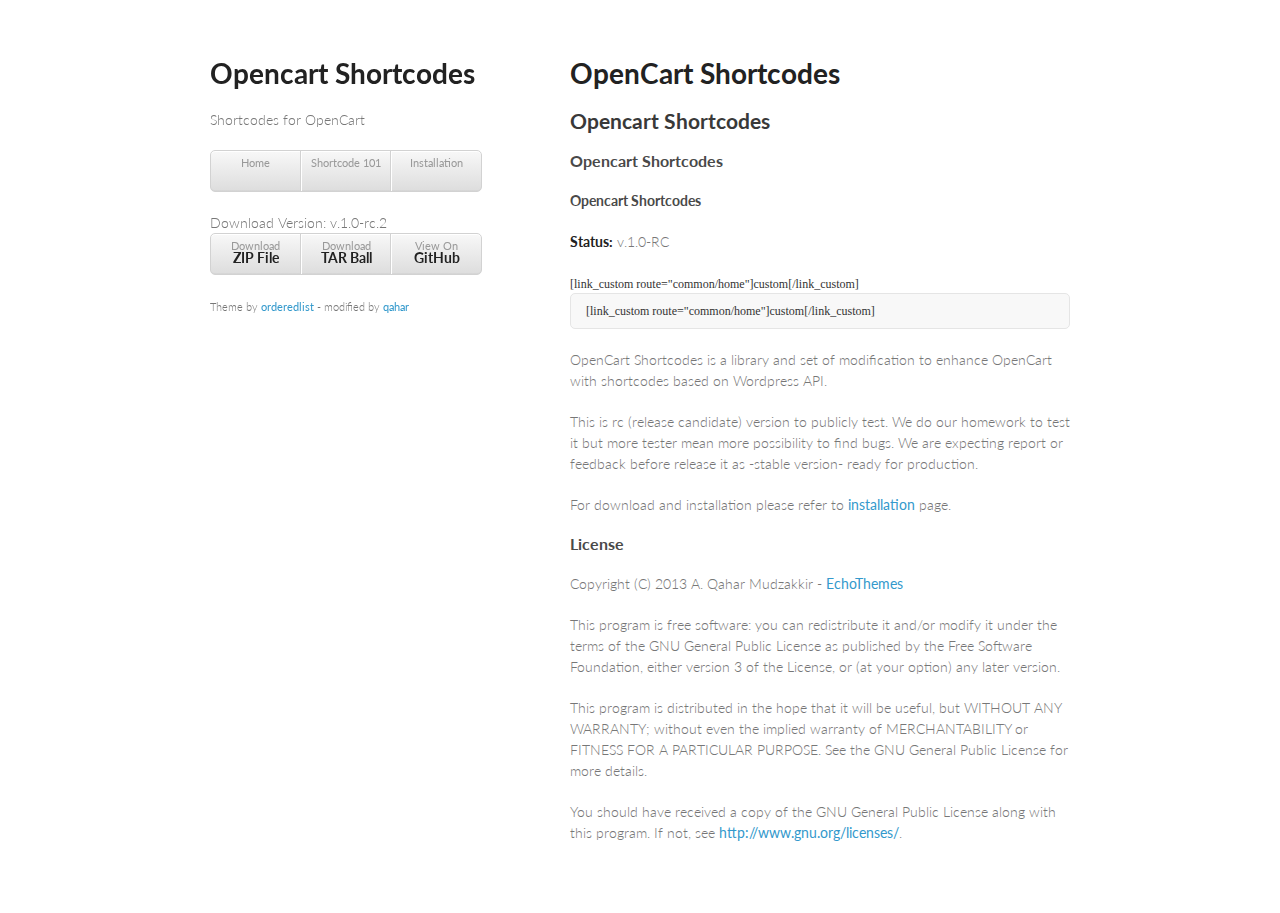
<file: index.html>
<!doctype html>
<html>
   <head>
      <meta charset="utf-8">
      <meta http-equiv="X-UA-Compatible" content="chrome=1">
      <title>Opencart Shortcodes by qahar</title>

      <link rel="stylesheet" href="stylesheets/styles.css">
      <link rel="stylesheet" href="stylesheets/pygment_trac.css">
      <meta name="viewport" content="width=device-width, initial-scale=1, user-scalable=no">
      <!--[if lt IE 9]>
      <script src="//html5shiv.googlecode.com/svn/trunk/html5.js"></script>
      <![endif]-->
   </head>
   <body>
      <div class="wrapper">
         <header>
            <h1>Opencart Shortcodes</h1>
            <p>Shortcodes for OpenCart</p>

            <ul class="menu">
               <li><a href="">Home</a></li>
               <li><a href="">Shortcode 101</a></li>
               <li><a href="">Installation</a></li>
            </ul>

            <div class="version">Download Version: v.1.0-rc.2</div>
            <ul class="button">
               <li><a href="https://github.com/qahar/opencart-shortcodes/zipball/master">Download <strong>ZIP File</strong></a></li>
               <li><a href="https://github.com/qahar/opencart-shortcodes/tarball/master">Download <strong>TAR Ball</strong></a></li>
               <li><a href="https://github.com/qahar/opencart-shortcodes">View On <strong>GitHub</strong></a></li>
            </ul>
            
            <div class="footer"><small>Theme by <a href="https://github.com/orderedlist">orderedlist</a> - modified by <a href="https://github.com/qahar">qahar</a></small></div>
         </header>
         <section>
            <h1>OpenCart Shortcodes</h1>
            <h2>Opencart Shortcodes</h2>
            <h3>Opencart Shortcodes</h3>
            <h4>Opencart Shortcodes</h4>

            <p><strong>Status:</strong> v.1.0-RC</p>
            
            <code>[link_custom route="common/home"]custom[/link_custom]</code>
            <pre>[link_custom route="common/home"]custom[/link_custom]</pre>

            <p>OpenCart Shortcodes is a library and set of modification to enhance OpenCart with shortcodes based on Wordpress API.</p>

            <p>This is rc (release candidate) version to publicly test. We do our homework to test it but more tester mean more possibility to find bugs. We are expecting report or feedback before release it as -stable version- ready for production.</p>

            <p>For download and installation please refer to <a href="https://github.com/qahar/opencart-shortcodes/wiki/Install">installation</a> page.</p>

            <h3>
            <a name="license" class="anchor" href="#license"><span class="octicon octicon-link"></span></a>License</h3>

            <p>Copyright (C) 2013   A. Qahar Mudzakkir - <a href="http://www.echothemes.com/extensions/blog-manager.html">EchoThemes</a></p>

            <p>This program is free software: you can redistribute it and/or modify
            it under the terms of the GNU General Public License as published by
            the Free Software Foundation, either version 3 of the License, or
            (at your option) any later version.</p>

            <p>This program is distributed in the hope that it will be useful,
            but WITHOUT ANY WARRANTY; without even the implied warranty of
            MERCHANTABILITY or FITNESS FOR A PARTICULAR PURPOSE.   See the
            GNU General Public License for more details.</p>

            <p>You should have received a copy of the GNU General Public License
            along with this program.   If not, see <a href="http://www.gnu.org/licenses/">http://www.gnu.org/licenses/</a>.</p>
         </section>
      </div>
      <script src="javascripts/scale.fix.js"></script>
         <script type="text/javascript">
            var gaJsHost = (("https:" == document.location.protocol) ? "https://ssl." : "http://www.");
            document.write(unescape("%3Cscript src='" + gaJsHost + "google-analytics.com/ga.js' type='text/javascript'%3E%3C/script%3E"));
         </script>
         <script type="text/javascript">
            try {
               var pageTracker = _gat._getTracker("UA-44563939-1");
            pageTracker._trackPageview();
            } catch(err) {}
         </script>
   </body>
</html>
</file>
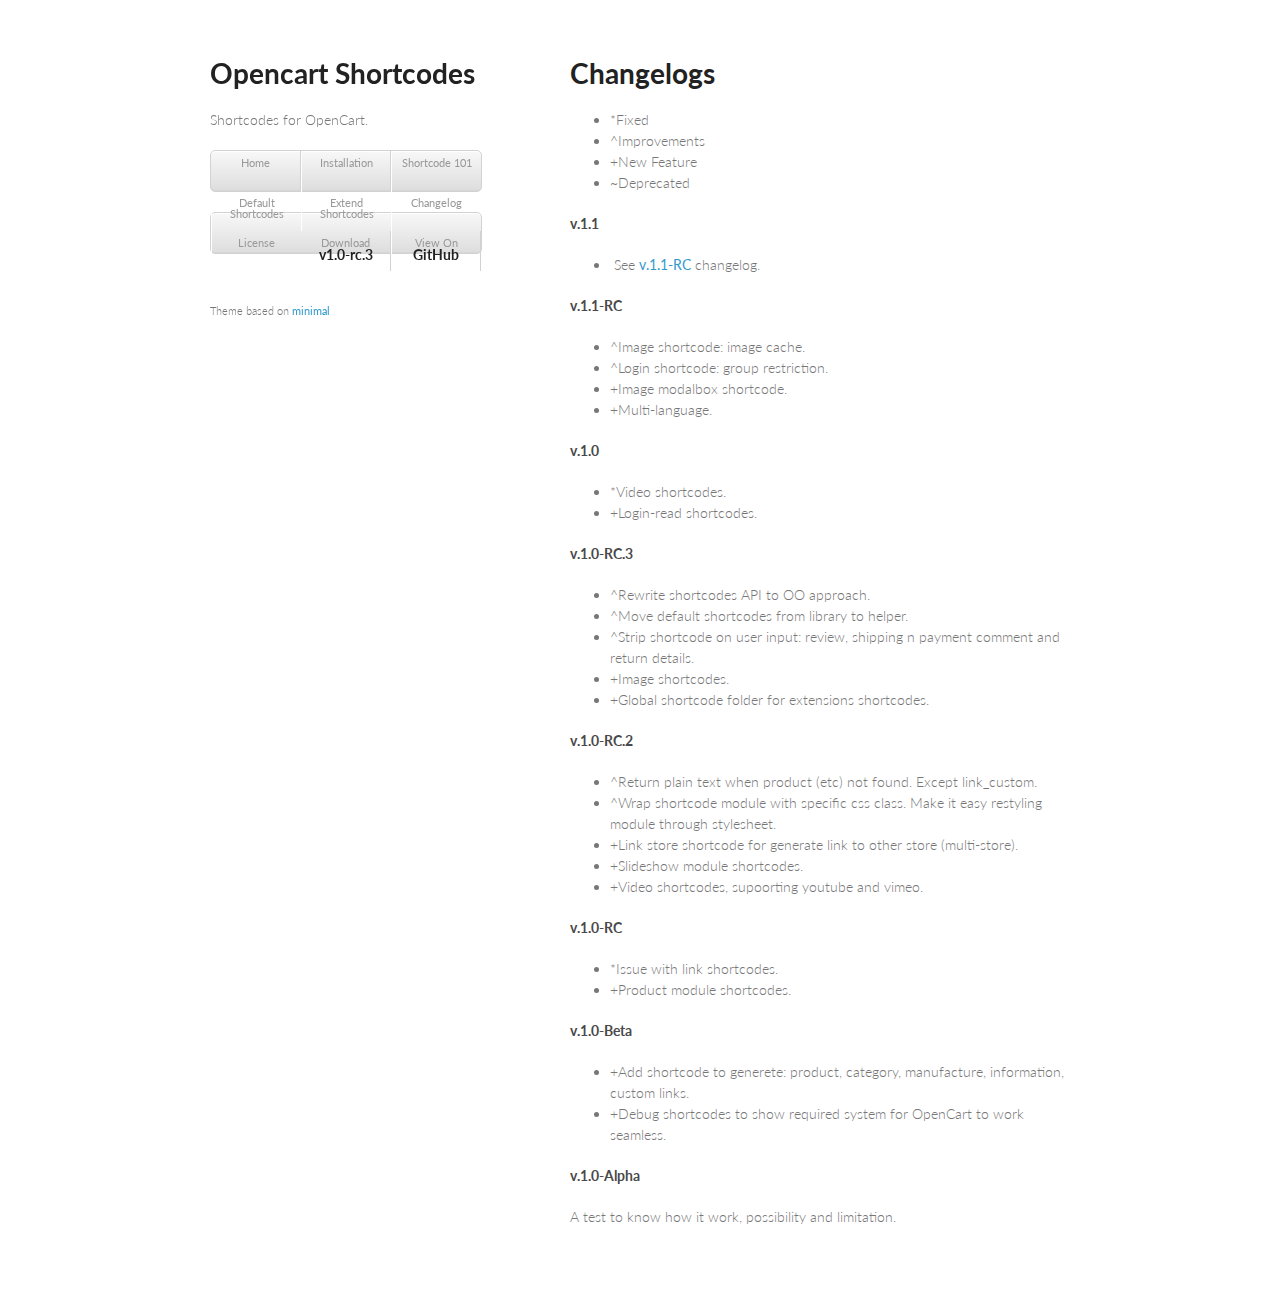
<file: changelog.html>
<!doctype html>
<html>
   <head>
      <meta charset="utf-8">
      <meta http-equiv="X-UA-Compatible" content="chrome=1">
      <title>Changelogs - Opencart Shortcodes</title>
      <link rel="icon" type="image/x-icon" href="favicon.ico">

      <link rel="stylesheet" href="stylesheets/styles.css">
      <link rel="stylesheet" href="stylesheets/pygment_trac.css">
      <meta name="viewport" content="width=device-width, initial-scale=1, user-scalable=no">
      <!--[if lt IE 9]>
      <script src="//html5shiv.googlecode.com/svn/trunk/html5.js"></script>
      <![endif]-->
   </head>
   <body>
      <div class="wrapper">
         <header>
            <h1>Opencart Shortcodes</h1>
            <p>Shortcodes for OpenCart.</p>

            <ul class="menu">
               <li><a href="index.html">Home</a></li>
               <li><a href="install.html">Installation</a></li>
               <li><a href="shortcode-101.html">Shortcode 101</a></li>
               <li><a href="shortcode-default.html">Default Shortcodes</a></li>
               <li><a href="shortcode-extend.html">Extend Shortcodes</a></li>
               <li><a href="changelog.html">Changelog</a></li>
               <li><a href="license.html">License</a></li>
            </ul>
            
            <div class="download-project" data-html="inc_download"></div>
         
            <div class="footer"><small>Theme based on <a href="https://github.com/orderedlist/minimal">minimal</a></small></div>
         </header>
         
         <section>
            <h1>Changelogs</h1>

            <ul class="chlog chlog-legend">
               <li><span>*</span>Fixed</li>
               <li><span>^</span>Improvements</li>
               <li><span>+</span>New Feature</li>
               <li><span>~</span>Deprecated</li>
            </ul>
            
            <h4><a name="v.1.1" class="anchor" href="#v.1.1"><span class="octicon octicon-link"></span></a>v.1.1</h4>
            <ul class="chlog chlog-legend">
               <li><span>&nbsp;</span>See <a href="#v.1.1-RC">v.1.1-RC</a> changelog.</li>
            </ul>
            
            <h4><a name="v.1.1-RC" class="anchor" href="#v.1.1-RC"><span class="octicon octicon-link"></span></a>v.1.1-RC</h4>
            <ul class="chlog chlog-legend">
               <li><span>^</span>Image shortcode: image cache.</li>
               <li><span>^</span>Login shortcode: group restriction.</li>
               <li><span>+</span>Image modalbox shortcode.</li>
               <li><span>+</span>Multi-language.</li>
            </ul>
            
            <h4><a name="v.1.0" class="anchor" href="#v.1.0"><span class="octicon octicon-link"></span></a>v.1.0</h4>
            <ul class="chlog chlog-legend">
               <li><span>*</span>Video shortcodes.</li>
               <li><span>+</span>Login-read shortcodes.</li>
            </ul>
            
            <h4><a name="v.1.0-RC.3" class="anchor" href="#v.1.0-RC.3"><span class="octicon octicon-link"></span></a>v.1.0-RC.3</h4>
            <ul class="chlog chlog-legend">
               <li><span>^</span>Rewrite shortcodes API to OO approach.</li>
               <li><span>^</span>Move default shortcodes from library to helper.</li>
               <li><span>^</span>Strip shortcode on user input: review, shipping n payment comment and return details.</li>
               <li><span>+</span>Image shortcodes.</li>
               <li><span>+</span>Global shortcode folder for extensions shortcodes.</li>
            </ul>
            
            <h4><a name="v.1.0-RC.2" class="anchor" href="#v.1.0-RC.2"><span class="octicon octicon-link"></span></a>v.1.0-RC.2</h4>
            <ul class="chlog chlog-legend">
               <li><span>^</span>Return plain text when product (etc) not found. Except link_custom.</li>
               <li><span>^</span>Wrap shortcode module with specific css class. Make it easy restyling module through stylesheet.</li>
               <li><span>+</span>Link store shortcode for generate link to other store (multi-store).</li>
               <li><span>+</span>Slideshow module shortcodes.</li>
               <li><span>+</span>Video shortcodes, supoorting youtube and vimeo.</li>
            </ul>
            
            <h4><a name="v.1.0-RC" class="anchor" href="#v.1.0-RC"><span class="octicon octicon-link"></span></a>v.1.0-RC</h4>
            <ul class="chlog chlog-legend">
               <li><span>*</span>Issue with link shortcodes.</li>
               <li><span>+</span>Product module shortcodes.</li>
            </ul>
            
            <h4><a name="v.1.0-Beta" class="anchor" href="#v.1.0-Beta"><span class="octicon octicon-link"></span></a>v.1.0-Beta</h4>
            <ul class="chlog chlog-legend">
               <li><span>+</span>Add shortcode to generete: product, category, manufacture, information, custom links.</li>
               <li><span>+</span>Debug shortcodes to show required system for OpenCart to work seamless.</li>
            </ul>

            <h4><a name="v.1.0-Alpha" class="anchor" href="#v.1.0-Alpha"><span class="octicon octicon-link"></span></a>v.1.0-Alpha</h4>
            <p>A test to know how it work, possibility and limitation.</p>
            
         </section>
      </div>
      
      <script src="//ajax.googleapis.com/ajax/libs/jquery/1.9.1/jquery.min.js"></script>
      <script>window.jQuery || document.write('<script src="javascripts/jquery-2.0.3.min.js"><\/script>')</script>
      <script src="javascripts/microTplEngine.js"></script>
      <script src="javascripts/scale.fix.js"></script>
      <script type="text/javascript">
         var gaJsHost = (("https:" == document.location.protocol) ? "https://ssl." : "http://www.");
         document.write(unescape("%3Cscript src='" + gaJsHost + "google-analytics.com/ga.js' type='text/javascript'%3E%3C/script%3E"));
      </script>
      <script type="text/javascript">
         try {
            var pageTracker = _gat._getTracker("UA-44563939-1");
         pageTracker._trackPageview();
         } catch(err) {}
      </script>
   </body>
</html>
</file>
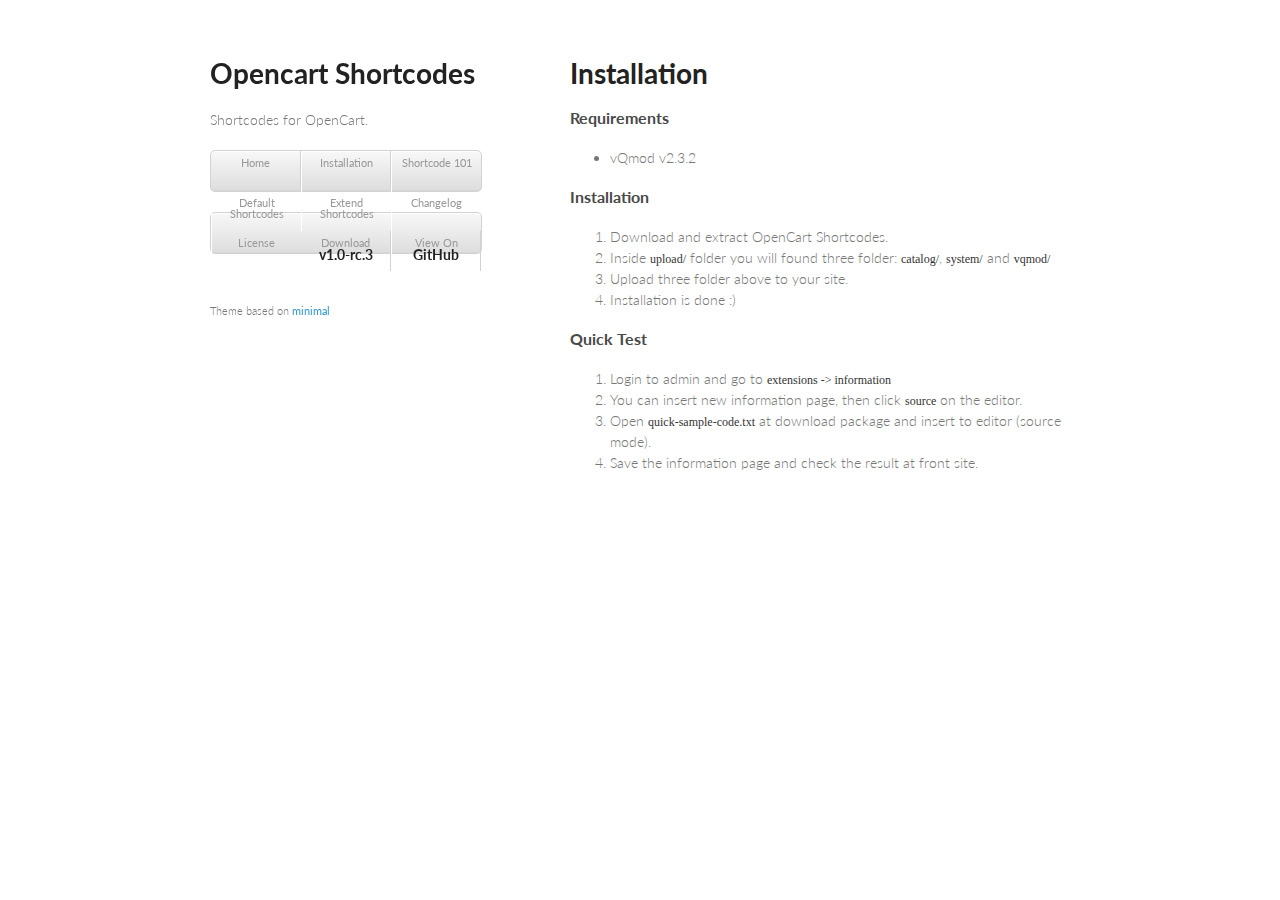
<file: install.html>
<!doctype html>
<html>
   <head>
      <meta charset="utf-8">
      <meta http-equiv="X-UA-Compatible" content="chrome=1">
      <title>Installation - Opencart Shortcodes</title>

      <link rel="stylesheet" href="stylesheets/styles.css">
      <link rel="stylesheet" href="stylesheets/pygment_trac.css">
      <meta name="viewport" content="width=device-width, initial-scale=1, user-scalable=no">
      <!--[if lt IE 9]>
      <script src="//html5shiv.googlecode.com/svn/trunk/html5.js"></script>
      <![endif]-->
   </head>
   <body>
      <div class="wrapper">
         <header>
            <h1>Opencart Shortcodes</h1>
            <p>Shortcodes for OpenCart.</p>

            <ul class="menu">
               <li><a href="index.html">Home</a></li>
               <li><a href="install.html">Installation</a></li>
               <li><a href="shortcode-101.html">Shortcode 101</a></li>
               <li><a href="shortcode-default.html">Default Shortcodes</a></li>
               <li><a href="shortcode-extend.html">Extend Shortcodes</a></li>
               <li><a href="changelog.html">Changelog</a></li>
               <li><a href="license.html">License</a></li>
            </ul>
            
            <div class="download-project" data-html="inc_download"></div>
         
            <div class="footer"><small>Theme based on <a href="https://github.com/orderedlist/minimal">minimal</a></small></div>
         </header>
         
         <section>
            <h1>Installation</h1>

            <h3><a name="requirements" class="anchor" href="#requirements"><span class="octicon octicon-link"></span></a>Requirements</h3>
            <ul>
               <li>vQmod v2.3.2</li>
            </ul>
            
            <h3><a name="installation" class="anchor" href="#installation"><span class="octicon octicon-link"></span></a>Installation</h3>
            <ol>
               <li>Download and extract OpenCart Shortcodes.</li>
               <li>Inside <code>upload/</code> folder you will found three folder: <code>catalog/</code>, <code>system/</code> and <code>vqmod/</code>
               </li>
               <li>Upload three folder above to your site.</li>
               <li>Installation is done :)</li>
            </ol>
            
            <h3><a name="quick-test" class="anchor" href="#quick-test"><span class="octicon octicon-link"></span></a>Quick Test</h3>
            <ol>
               <li>Login to admin and go to <code>extensions -> information</code></li>
               <li>You can insert new information page, then click <code>source</code> on the editor.</li>
               <li>Open <code>quick-sample-code.txt</code> at download package and insert to editor (source mode).</li>
               <li>Save the information page and check the result at front site.</li>
            </ol>
            
         </section>
      </div>
      
      <script src="//ajax.googleapis.com/ajax/libs/jquery/1.9.1/jquery.min.js"></script>
      <script>window.jQuery || document.write('<script src="javascripts/jquery-2.0.3.min.js"><\/script>')</script>
      <script src="javascripts/microTplEngine.js"></script>
      <script src="javascripts/scale.fix.js"></script>
      <script type="text/javascript">
         var gaJsHost = (("https:" == document.location.protocol) ? "https://ssl." : "http://www.");
         document.write(unescape("%3Cscript src='" + gaJsHost + "google-analytics.com/ga.js' type='text/javascript'%3E%3C/script%3E"));
      </script>
      <script type="text/javascript">
         try {
            var pageTracker = _gat._getTracker("UA-44563939-1");
         pageTracker._trackPageview();
         } catch(err) {}
      </script>
   </body>
</html>
</file>
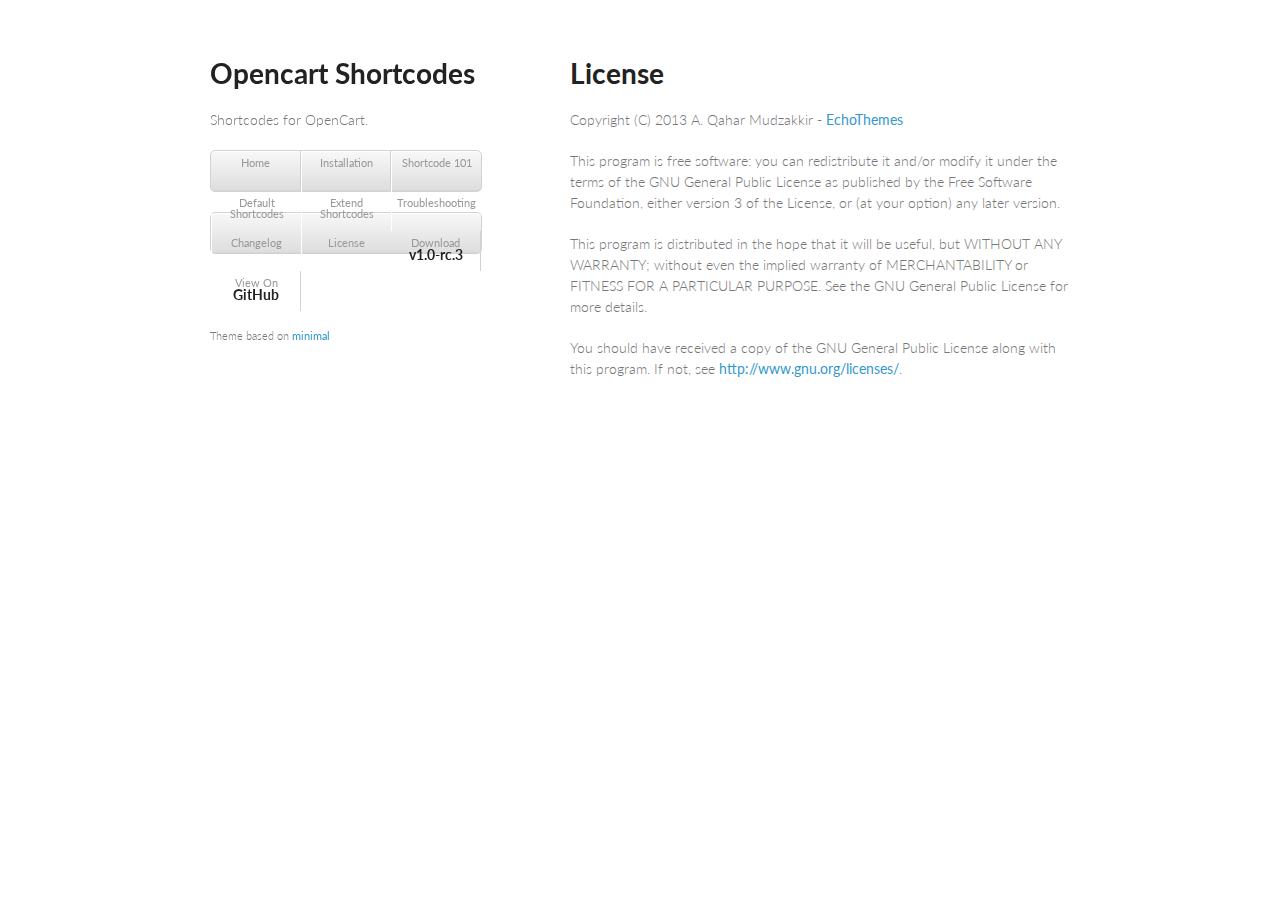
<file: license.html>
<!doctype html>
<html>
   <head>
      <meta charset="utf-8">
      <meta http-equiv="X-UA-Compatible" content="chrome=1">
      <title>License - Opencart Shortcodes</title>

      <link rel="stylesheet" href="stylesheets/styles.css">
      <link rel="stylesheet" href="stylesheets/pygment_trac.css">
      <meta name="viewport" content="width=device-width, initial-scale=1, user-scalable=no">
      <!--[if lt IE 9]>
      <script src="//html5shiv.googlecode.com/svn/trunk/html5.js"></script>
      <![endif]-->
   </head>
   <body>
      <div class="wrapper">
         <header>
            <h1>Opencart Shortcodes</h1>
            <p>Shortcodes for OpenCart.</p>

            <ul class="menu">
               <li><a href="index.html">Home</a></li>
               <li><a href="install.html">Installation</a></li>
               <li><a href="shortcode-101.html">Shortcode 101</a></li>
               <li><a href="shortcode-default.html">Default Shortcodes</a></li>
               <li><a href="shortcode-extend.html">Extend Shortcodes</a></li>
               <li><a href="troubleshoot.html">Troubleshooting</a></li>
               <li><a href="changelog.html">Changelog</a></li>
               <li><a href="license.html">License</a></li>
            </ul>
            
            <div class="download-project" data-html="inc_download"></div>
         
            <div class="footer"><small>Theme based on <a href="https://github.com/orderedlist/minimal">minimal</a></small></div>
         </header>
         
         <section>
            <h1>License</h1>

            <p><p>Copyright (C) 2013   A. Qahar Mudzakkir - <a href="http://www.echothemes.com/extensions/blog-manager.html">EchoThemes</a></p>
            <p>This program is free software: you can redistribute it and/or modify
            it under the terms of the GNU General Public License as published by
            the Free Software Foundation, either version 3 of the License, or
            (at your option) any later version.</p>

            <p>This program is distributed in the hope that it will be useful,
            but WITHOUT ANY WARRANTY; without even the implied warranty of
            MERCHANTABILITY or FITNESS FOR A PARTICULAR PURPOSE.   See the
            GNU General Public License for more details.</p>

            <p>You should have received a copy of the GNU General Public License
            along with this program.   If not, see <a href="http://www.gnu.org/licenses/">http://www.gnu.org/licenses/</a>.</p>
         </section>
      </div>
      
      <script src="//ajax.googleapis.com/ajax/libs/jquery/1.9.1/jquery.min.js"></script>
      <script>window.jQuery || document.write('<script src="javascripts/jquery-2.0.3.min.js"><\/script>')</script>
      <script src="javascripts/microTplEngine.js"></script>
      <script src="javascripts/scale.fix.js"></script>
      <script type="text/javascript">
         var gaJsHost = (("https:" == document.location.protocol) ? "https://ssl." : "http://www.");
         document.write(unescape("%3Cscript src='" + gaJsHost + "google-analytics.com/ga.js' type='text/javascript'%3E%3C/script%3E"));
      </script>
      <script type="text/javascript">
         try {
            var pageTracker = _gat._getTracker("UA-44563939-1");
         pageTracker._trackPageview();
         } catch(err) {}
      </script>
   </body>
</html>
</file>
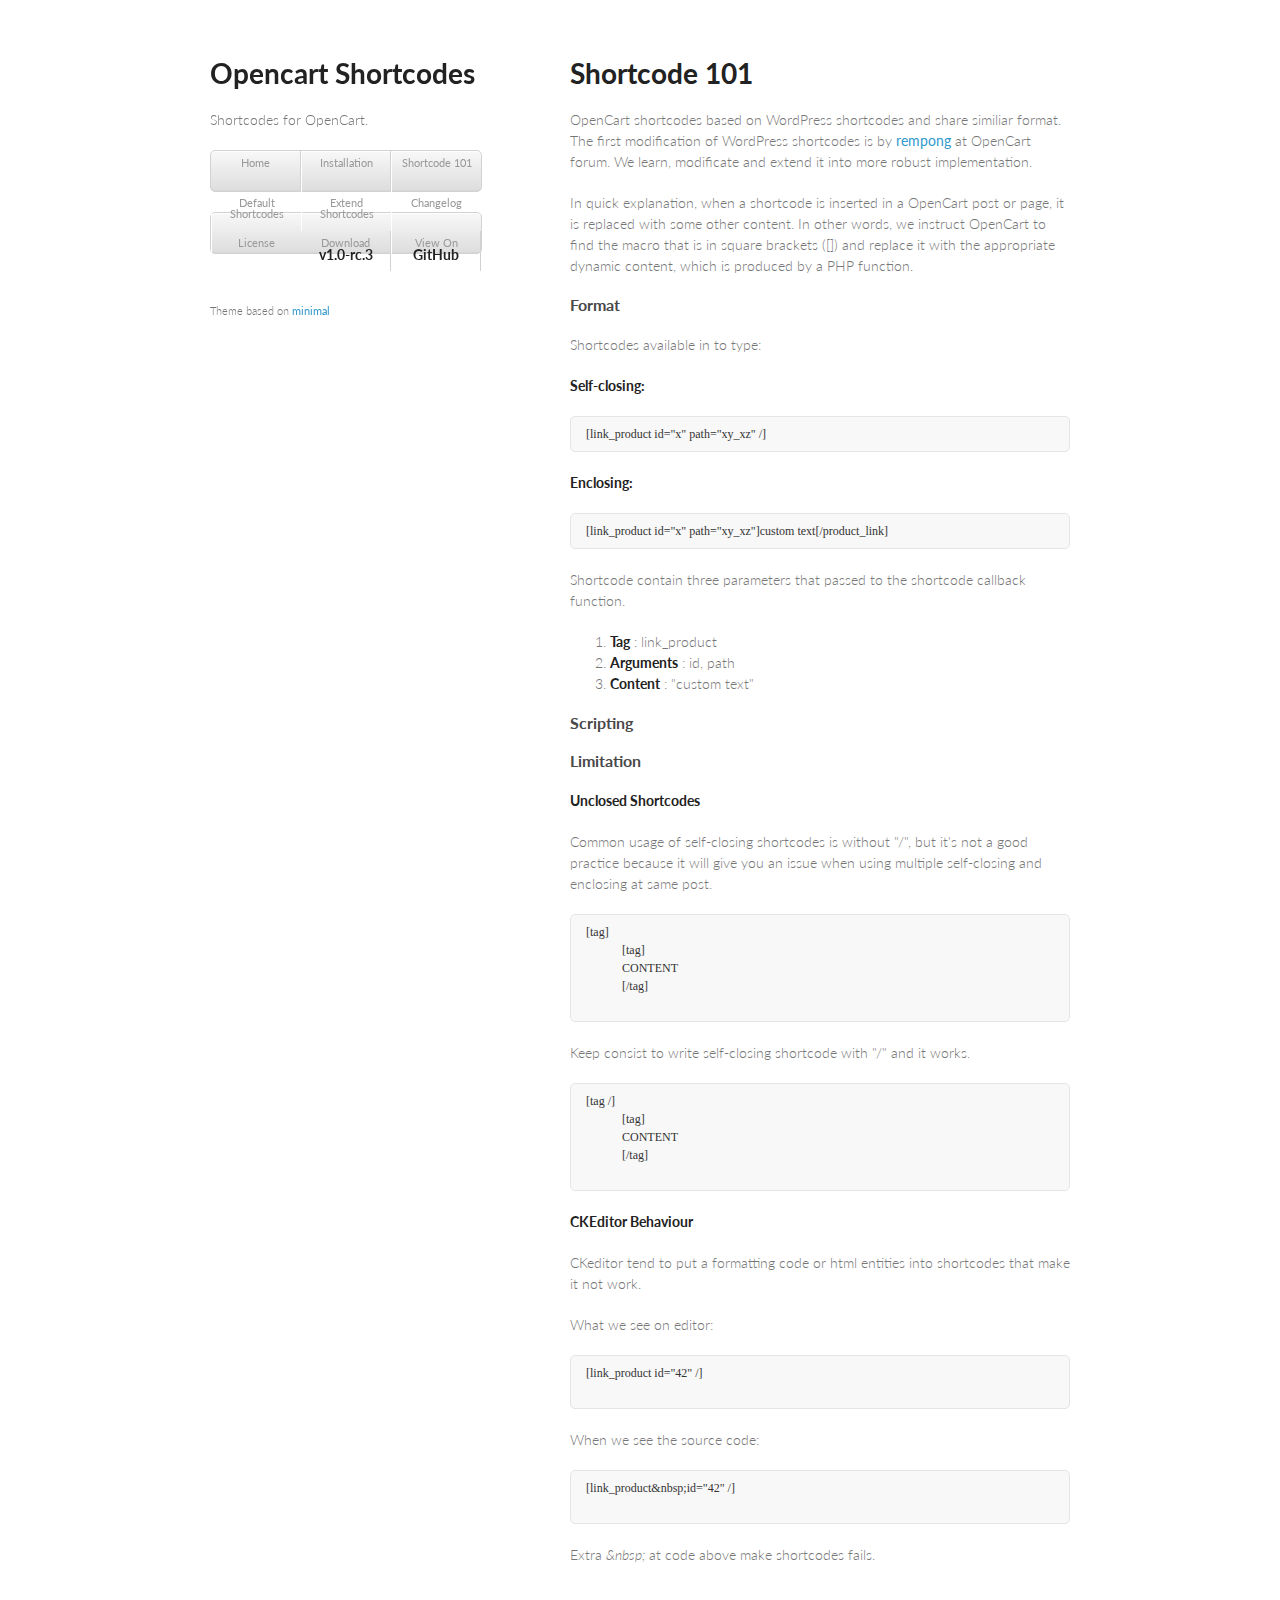
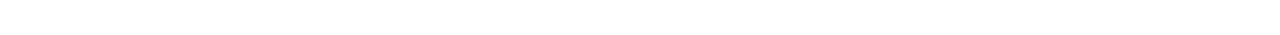
<file: shortcode-101.html>
<!doctype html>
<html>
   <head>
      <meta charset="utf-8">
      <meta http-equiv="X-UA-Compatible" content="chrome=1">
      <title>Shortcode 101 - Opencart Shortcodes</title>

      <link rel="stylesheet" href="stylesheets/styles.css">
      <link rel="stylesheet" href="stylesheets/pygment_trac.css">
      <meta name="viewport" content="width=device-width, initial-scale=1, user-scalable=no">
      <!--[if lt IE 9]>
      <script src="//html5shiv.googlecode.com/svn/trunk/html5.js"></script>
      <![endif]-->
   </head>
   <body>
      <div class="wrapper">
         <header>
            <h1>Opencart Shortcodes</h1>
            <p>Shortcodes for OpenCart.</p>

            <ul class="menu">
               <li><a href="index.html">Home</a></li>
               <li><a href="install.html">Installation</a></li>
               <li><a href="shortcode-101.html">Shortcode 101</a></li>
               <li><a href="shortcode-default.html">Default Shortcodes</a></li>
               <li><a href="shortcode-extend.html">Extend Shortcodes</a></li>
               <li><a href="changelog.html">Changelog</a></li>
               <li><a href="license.html">License</a></li>
            </ul>
            
            <div class="download-project" data-html="inc_download"></div>
         
            <div class="footer"><small>Theme based on <a href="https://github.com/orderedlist/minimal">minimal</a></small></div>
         </header>
         
         <section>
            <h1>Shortcode 101</h1>

            <p>OpenCart shortcodes based on WordPress shortcodes and share similiar format. The first modification of WordPress shortcodes is by <a href="http://forum.opencart.com/viewtopic.php?f=23&amp;t=110892">rempong</a> at OpenCart forum. We learn, modificate and extend it into more robust implementation. </p>

            <p>In quick explanation, when a shortcode is inserted in a OpenCart post or page, it is replaced with some other content. In other words, we instruct OpenCart to find the macro that is in square brackets ([]) and replace it with the appropriate dynamic content, which is produced by a PHP function.</p>

            <h3><a name="format" class="anchor" href="#format"><span class="octicon octicon-link"></span></a>Format</h3>

            <p>Shortcodes available in to type:</p>
            
            <p><strong>Self-closing:</strong></p>

            <pre>[link_product id="x" path="xy_xz" /]</pre>

            <p><strong>Enclosing:</strong></p>

            <pre>[link_product id="x" path="xy_xz"]custom text[/product_link]</pre>

            <p>Shortcode contain three parameters that passed to the shortcode callback function.</p>

            <ol>
               <li><strong>Tag</strong> : link_product</li>
               <li><strong>Arguments</strong> : id, path</li>
               <li><strong>Content</strong> : "custom text" </li>
            </ol>
            
            
            <h3><a name="scripting" class="anchor" href="#scripting"><span class="octicon octicon-link"></span></a>Scripting</h3>
            
            <h3><a name="limitation" class="anchor" href="#limitation"><span class="octicon octicon-link"></span></a>Limitation</h3>

            <p><strong>Unclosed Shortcodes</strong></p>

            <p>Common usage of self-closing shortcodes is without "/", but it's not a good practice because it will give you an issue when using multiple self-closing and enclosing at same post.</p>

            <pre><code>[tag]
            [tag]
            CONTENT
            [/tag]
            </code></pre>

            <p>Keep consist to write self-closing shortcode with "/" and it works.</p>

            <pre><code>[tag /]
            [tag]
            CONTENT
            [/tag]
            </code></pre>

            <p><strong>CKEditor Behaviour</strong></p>

            <p>CKeditor tend to put a formatting code or html entities into shortcodes that make it not work.</p>

            <p>What we see on editor:</p>

            <pre><code>[link_product id="42" /]
            </code></pre>

            <p>When we see the source code:</p>

            <pre><code>[link_product&amp;nbsp;id="42" /]
            </code></pre>

            <p>Extra <em>&amp;nbsp;</em> at code above make shortcodes fails.</p>
         </section>
      </div>
      
      <script src="//ajax.googleapis.com/ajax/libs/jquery/1.9.1/jquery.min.js"></script>
      <script>window.jQuery || document.write('<script src="javascripts/jquery-2.0.3.min.js"><\/script>')</script>
      <script src="javascripts/microTplEngine.js"></script>
      <script src="javascripts/scale.fix.js"></script>
      <script type="text/javascript">
         var gaJsHost = (("https:" == document.location.protocol) ? "https://ssl." : "http://www.");
         document.write(unescape("%3Cscript src='" + gaJsHost + "google-analytics.com/ga.js' type='text/javascript'%3E%3C/script%3E"));
      </script>
      <script type="text/javascript">
         try {
            var pageTracker = _gat._getTracker("UA-44563939-1");
         pageTracker._trackPageview();
         } catch(err) {}
      </script>
   </body>
</html>
</file>
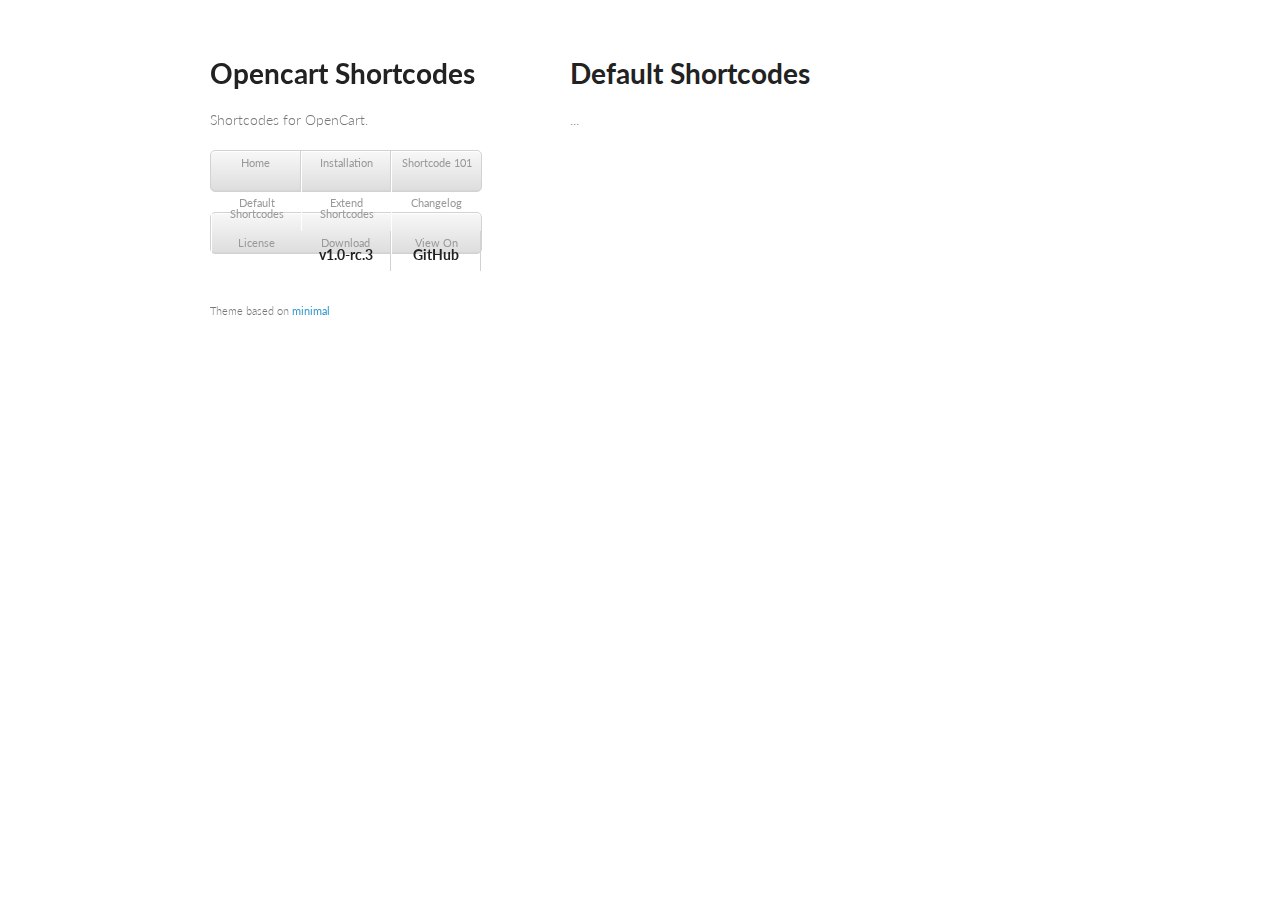
<file: shortcode-default.html>
<!doctype html>
<html>
   <head>
      <meta charset="utf-8">
      <meta http-equiv="X-UA-Compatible" content="chrome=1">
      <title>Default Shortcodes - Opencart Shortcodes</title>

      <link rel="stylesheet" href="stylesheets/styles.css">
      <link rel="stylesheet" href="stylesheets/pygment_trac.css">
      <meta name="viewport" content="width=device-width, initial-scale=1, user-scalable=no">
      <!--[if lt IE 9]>
      <script src="//html5shiv.googlecode.com/svn/trunk/html5.js"></script>
      <![endif]-->
   </head>
   <body>
      <div class="wrapper">
         <header>
            <h1>Opencart Shortcodes</h1>
            <p>Shortcodes for OpenCart.</p>

            <ul class="menu">
               <li><a href="index.html">Home</a></li>
               <li><a href="install.html">Installation</a></li>
               <li><a href="shortcode-101.html">Shortcode 101</a></li>
               <li><a href="shortcode-default.html">Default Shortcodes</a></li>
               <li><a href="shortcode-extend.html">Extend Shortcodes</a></li>
               <li><a href="changelog.html">Changelog</a></li>
               <li><a href="license.html">License</a></li>
            </ul>
            
            <div class="download-project" data-html="inc_download"></div>
         
            <div class="footer"><small>Theme based on <a href="https://github.com/orderedlist/minimal">minimal</a></small></div>
         </header>
         
         <section>
            <h1>Default Shortcodes</h1>

            <p>...</p>
         </section>
      </div>
      
      <script src="//ajax.googleapis.com/ajax/libs/jquery/1.9.1/jquery.min.js"></script>
      <script>window.jQuery || document.write('<script src="javascripts/jquery-2.0.3.min.js"><\/script>')</script>
      <script src="javascripts/microTplEngine.js"></script>
      <script src="javascripts/scale.fix.js"></script>
      <script type="text/javascript">
         var gaJsHost = (("https:" == document.location.protocol) ? "https://ssl." : "http://www.");
         document.write(unescape("%3Cscript src='" + gaJsHost + "google-analytics.com/ga.js' type='text/javascript'%3E%3C/script%3E"));
      </script>
      <script type="text/javascript">
         try {
            var pageTracker = _gat._getTracker("UA-44563939-1");
         pageTracker._trackPageview();
         } catch(err) {}
      </script>
   </body>
</html>
</file>
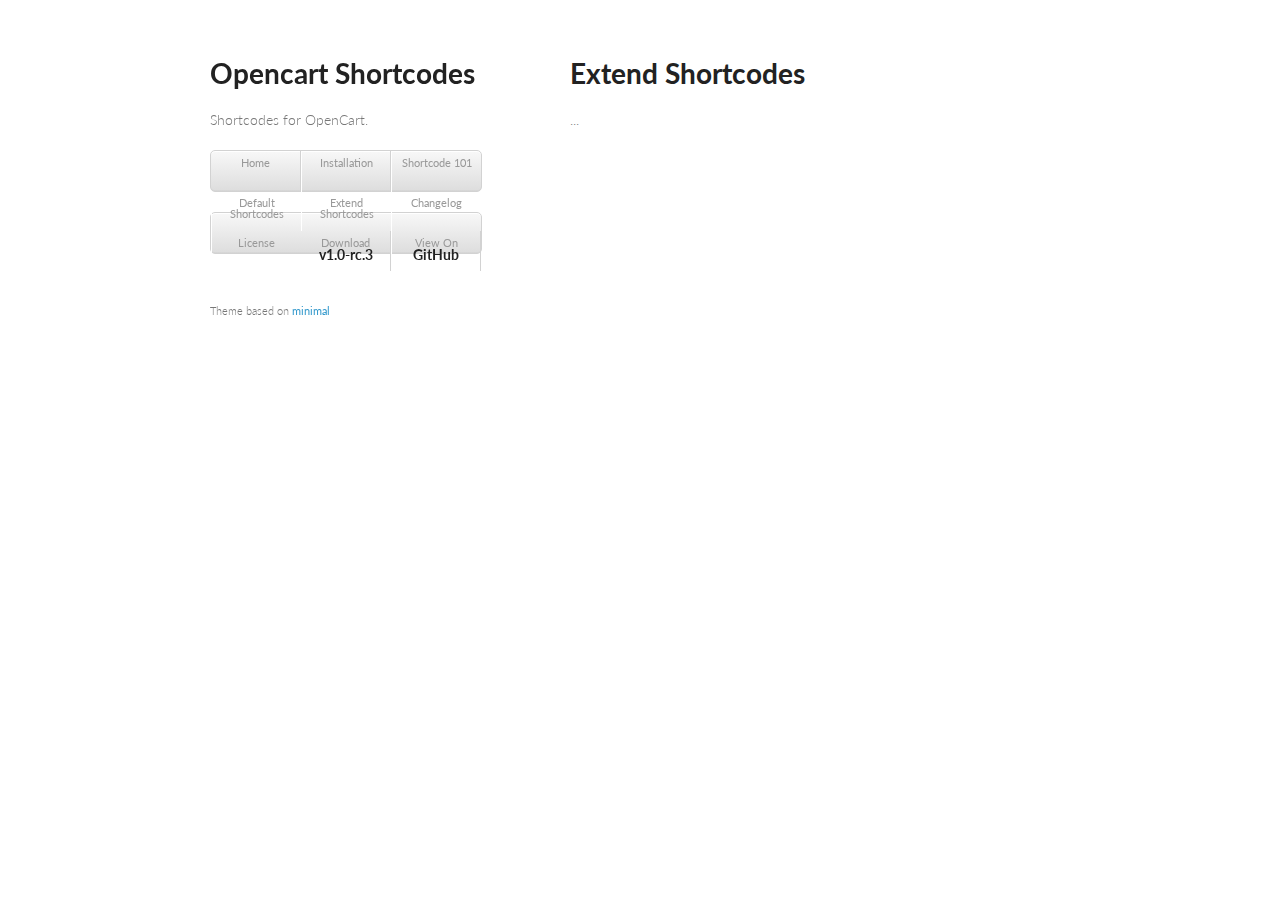
<file: shortcode-extend.html>
<!doctype html>
<html>
   <head>
      <meta charset="utf-8">
      <meta http-equiv="X-UA-Compatible" content="chrome=1">
      <title>Extend Shortcodes - Opencart Shortcodes</title>

      <link rel="stylesheet" href="stylesheets/styles.css">
      <link rel="stylesheet" href="stylesheets/pygment_trac.css">
      <meta name="viewport" content="width=device-width, initial-scale=1, user-scalable=no">
      <!--[if lt IE 9]>
      <script src="//html5shiv.googlecode.com/svn/trunk/html5.js"></script>
      <![endif]-->
   </head>
   <body>
      <div class="wrapper">
         <header>
            <h1>Opencart Shortcodes</h1>
            <p>Shortcodes for OpenCart.</p>

            <ul class="menu">
               <li><a href="index.html">Home</a></li>
               <li><a href="install.html">Installation</a></li>
               <li><a href="shortcode-101.html">Shortcode 101</a></li>
               <li><a href="shortcode-default.html">Default Shortcodes</a></li>
               <li><a href="shortcode-extend.html">Extend Shortcodes</a></li>
               <li><a href="changelog.html">Changelog</a></li>
               <li><a href="license.html">License</a></li>
            </ul>
            
            <div class="download-project" data-html="inc_download"></div>
         
            <div class="footer"><small>Theme based on <a href="https://github.com/orderedlist/minimal">minimal</a></small></div>
         </header>
         
         <section>
            <h1>Extend Shortcodes</h1>

            <p>...</p>
         </section>
      </div>
      
      <script src="//ajax.googleapis.com/ajax/libs/jquery/1.9.1/jquery.min.js"></script>
      <script>window.jQuery || document.write('<script src="javascripts/jquery-2.0.3.min.js"><\/script>')</script>
      <script src="javascripts/microTplEngine.js"></script>
      <script src="javascripts/scale.fix.js"></script>
      <script type="text/javascript">
         var gaJsHost = (("https:" == document.location.protocol) ? "https://ssl." : "http://www.");
         document.write(unescape("%3Cscript src='" + gaJsHost + "google-analytics.com/ga.js' type='text/javascript'%3E%3C/script%3E"));
      </script>
      <script type="text/javascript">
         try {
            var pageTracker = _gat._getTracker("UA-44563939-1");
         pageTracker._trackPageview();
         } catch(err) {}
      </script>
   </body>
</html>
</file>
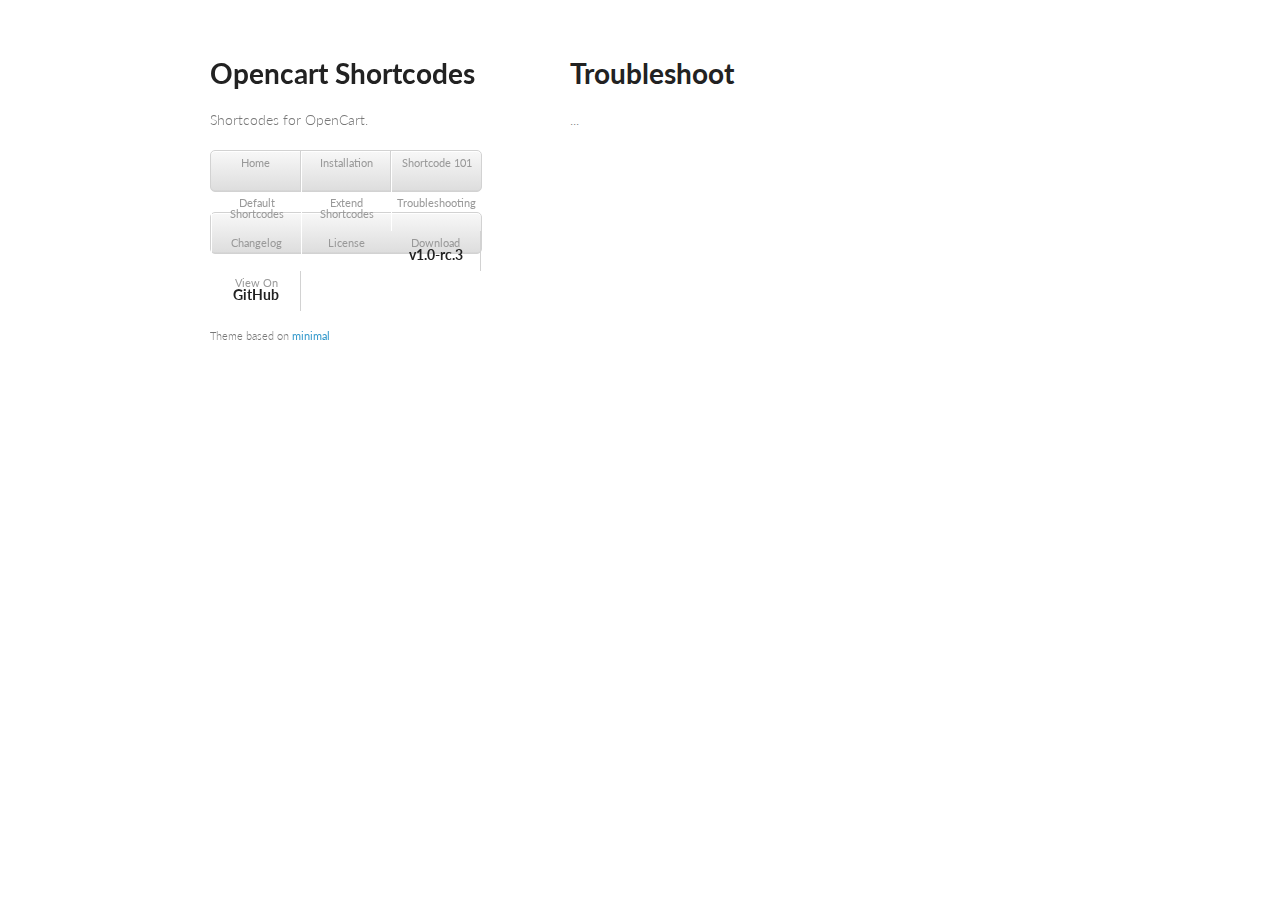
<file: troubleshoot.html>
<!doctype html>
<html>
   <head>
      <meta charset="utf-8">
      <meta http-equiv="X-UA-Compatible" content="chrome=1">
      <title>Troubleshoot - Opencart Shortcodes</title>

      <link rel="stylesheet" href="stylesheets/styles.css">
      <link rel="stylesheet" href="stylesheets/pygment_trac.css">
      <meta name="viewport" content="width=device-width, initial-scale=1, user-scalable=no">
      <!--[if lt IE 9]>
      <script src="//html5shiv.googlecode.com/svn/trunk/html5.js"></script>
      <![endif]-->
   </head>
   <body>
      <div class="wrapper">
         <header>
            <h1>Opencart Shortcodes</h1>
            <p>Shortcodes for OpenCart.</p>

            <ul class="menu">
               <li><a href="index.html">Home</a></li>
               <li><a href="install.html">Installation</a></li>
               <li><a href="shortcode-101.html">Shortcode 101</a></li>
               <li><a href="shortcode-default.html">Default Shortcodes</a></li>
               <li><a href="shortcode-extend.html">Extend Shortcodes</a></li>
               <li><a href="troubleshoot.html">Troubleshooting</a></li>
               <li><a href="changelog.html">Changelog</a></li>
               <li><a href="license.html">License</a></li>
            </ul>
            
            <div class="download-project" data-html="inc_download"></div>
         
            <div class="footer"><small>Theme based on <a href="https://github.com/orderedlist/minimal">minimal</a></small></div>
         </header>
         
         <section>
            <h1>Troubleshoot</h1>

            <p>...</p>
         </section>
      </div>
      
      <script src="//ajax.googleapis.com/ajax/libs/jquery/1.9.1/jquery.min.js"></script>
      <script>window.jQuery || document.write('<script src="javascripts/jquery-2.0.3.min.js"><\/script>')</script>
      <script src="javascripts/microTplEngine.js"></script>
      <script src="javascripts/scale.fix.js"></script>
      <script type="text/javascript">
         var gaJsHost = (("https:" == document.location.protocol) ? "https://ssl." : "http://www.");
         document.write(unescape("%3Cscript src='" + gaJsHost + "google-analytics.com/ga.js' type='text/javascript'%3E%3C/script%3E"));
      </script>
      <script type="text/javascript">
         try {
            var pageTracker = _gat._getTracker("UA-44563939-1");
         pageTracker._trackPageview();
         } catch(err) {}
      </script>
   </body>
</html>
</file>
<file: stylesheets/styles.css>
@import url(https://fonts.googleapis.com/css?family=Lato:300italic,700italic,300,700);

body {
  padding:50px;
  font:14px/1.5 Lato, "Helvetica Neue", Helvetica, Arial, sans-serif;
  color:#777;
  font-weight:300;
}

h1, h2, h3, h4, h5, h6 {
  color:#222;
  margin:0 0 20px;
}

p, ul, ol, table, pre, dl {
  margin:0 0 20px;
}

h1, h2, h3 {
  line-height:1.1;
}

h1 {
  font-size:28px;
}

h2 {
  color:#393939;
}

h3, h4, h5, h6 {
  color:#494949;
}

a {
  color:#39c;
  font-weight:400;
  text-decoration:none;
}

a small {
  font-size:11px;
  color:#777;
  margin-top:-0.6em;
  display:block;
}

.wrapper {
  width:860px;
  margin:0 auto;
}

blockquote {
  border-left:1px solid #e5e5e5;
  margin:0;
  padding:0 0 0 20px;
  font-style:italic;
}

code, pre {
  font-family:Monaco, Bitstream Vera Sans Mono, Lucida Console, Terminal;
  color:#333;
  font-size:12px;
}

pre {
  padding:8px 15px;
  background: #f8f8f8;  
  border-radius:5px;
  border:1px solid #e5e5e5;
  overflow-x: auto;
}

table {
  width:100%;
  border-collapse:collapse;
}

th, td {
  text-align:left;
  padding:5px 10px;
  border-bottom:1px solid #e5e5e5;
}

dt {
  color:#444;
  font-weight:700;
}

th {
  color:#444;
}

img {
  max-width:100%;
}

header {
  width:270px;
  float:left;
  position:fixed;
}

header ul {
  list-style:none;
  height:40px;
  
  padding:0;
  
  background: #eee;
  background: -moz-linear-gradient(top, #f8f8f8 0%, #dddddd 100%);
  background: -webkit-gradient(linear, left top, left bottom, color-stop(0%,#f8f8f8), color-stop(100%,#dddddd));
  background: -webkit-linear-gradient(top, #f8f8f8 0%,#dddddd 100%);
  background: -o-linear-gradient(top, #f8f8f8 0%,#dddddd 100%);
  background: -ms-linear-gradient(top, #f8f8f8 0%,#dddddd 100%);
  background: linear-gradient(top, #f8f8f8 0%,#dddddd 100%);
  
  border-radius:5px;
  border:1px solid #d2d2d2;
  box-shadow:inset #fff 0 1px 0, inset rgba(0,0,0,0.03) 0 -1px 0;
  width:270px;
}

header li {
  width:89px;
  float:left;
  border-right:1px solid #d2d2d2;
  height:40px;
}

header ul a {
  line-height:1;
  font-size:11px;
  color:#999;
  display:block;
  text-align:center;
  padding-top:6px;
  height:40px;
}

strong {
  color:#222;
  font-weight:700;
}

header ul li + li {
  width:88px;
  border-left:1px solid #fff;
}

header ul li + li + li {
  border-right:none;
  width:89px;
}

header ul a strong {
  font-size:14px;
  display:block;
  color:#222;
}

section {
  width:500px;
  float:right;
  padding-bottom:50px;
}

small {
  font-size:11px;
}

hr {
  border:0;
  background:#e5e5e5;
  height:1px;
  margin:0 0 20px;
}

footer {
  width:270px;
  float:left;
  position:fixed;
  bottom:50px;
}

@media print, screen and (max-width: 960px) {
  
  div.wrapper {
    width:auto;
    margin:0;
  }
  
  header, section, footer {
    float:none;
    position:static;
    width:auto;
  }
  
  header {
    padding-right:320px;
  }
  
  section {
    border:1px solid #e5e5e5;
    border-width:1px 0;
    padding:20px 0;
    margin:0 0 20px;
  }
  
  header a small {
    display:inline;
  }
  
  header ul {
    position:absolute;
    right:50px;
    top:52px;
  }
}

@media print, screen and (max-width: 720px) {
  body {
    word-wrap:break-word;
  }
  
  header {
    padding:0;
  }
  
  header ul, header p.view {
    position:static;
  }
  
  pre, code {
    word-wrap:normal;
  }
}

@media print, screen and (max-width: 480px) {
  body {
    padding:15px;
  }
  
  header ul {
    display:none;
  }
}

@media print {
  body {
    padding:0.4in;
    font-size:12pt;
    color:#444;
  }
}
</file>
<file: stylesheets/pygment_trac.css>
.highlight  { background: #ffffff; }
.highlight .c { color: #999988; font-style: italic } /* Comment */
.highlight .err { color: #a61717; background-color: #e3d2d2 } /* Error */
.highlight .k { font-weight: bold } /* Keyword */
.highlight .o { font-weight: bold } /* Operator */
.highlight .cm { color: #999988; font-style: italic } /* Comment.Multiline */
.highlight .cp { color: #999999; font-weight: bold } /* Comment.Preproc */
.highlight .c1 { color: #999988; font-style: italic } /* Comment.Single */
.highlight .cs { color: #999999; font-weight: bold; font-style: italic } /* Comment.Special */
.highlight .gd { color: #000000; background-color: #ffdddd } /* Generic.Deleted */
.highlight .gd .x { color: #000000; background-color: #ffaaaa } /* Generic.Deleted.Specific */
.highlight .ge { font-style: italic } /* Generic.Emph */
.highlight .gr { color: #aa0000 } /* Generic.Error */
.highlight .gh { color: #999999 } /* Generic.Heading */
.highlight .gi { color: #000000; background-color: #ddffdd } /* Generic.Inserted */
.highlight .gi .x { color: #000000; background-color: #aaffaa } /* Generic.Inserted.Specific */
.highlight .go { color: #888888 } /* Generic.Output */
.highlight .gp { color: #555555 } /* Generic.Prompt */
.highlight .gs { font-weight: bold } /* Generic.Strong */
.highlight .gu { color: #800080; font-weight: bold; } /* Generic.Subheading */
.highlight .gt { color: #aa0000 } /* Generic.Traceback */
.highlight .kc { font-weight: bold } /* Keyword.Constant */
.highlight .kd { font-weight: bold } /* Keyword.Declaration */
.highlight .kn { font-weight: bold } /* Keyword.Namespace */
.highlight .kp { font-weight: bold } /* Keyword.Pseudo */
.highlight .kr { font-weight: bold } /* Keyword.Reserved */
.highlight .kt { color: #445588; font-weight: bold } /* Keyword.Type */
.highlight .m { color: #009999 } /* Literal.Number */
.highlight .s { color: #d14 } /* Literal.String */
.highlight .na { color: #008080 } /* Name.Attribute */
.highlight .nb { color: #0086B3 } /* Name.Builtin */
.highlight .nc { color: #445588; font-weight: bold } /* Name.Class */
.highlight .no { color: #008080 } /* Name.Constant */
.highlight .ni { color: #800080 } /* Name.Entity */
.highlight .ne { color: #990000; font-weight: bold } /* Name.Exception */
.highlight .nf { color: #990000; font-weight: bold } /* Name.Function */
.highlight .nn { color: #555555 } /* Name.Namespace */
.highlight .nt { color: #000080 } /* Name.Tag */
.highlight .nv { color: #008080 } /* Name.Variable */
.highlight .ow { font-weight: bold } /* Operator.Word */
.highlight .w { color: #bbbbbb } /* Text.Whitespace */
.highlight .mf { color: #009999 } /* Literal.Number.Float */
.highlight .mh { color: #009999 } /* Literal.Number.Hex */
.highlight .mi { color: #009999 } /* Literal.Number.Integer */
.highlight .mo { color: #009999 } /* Literal.Number.Oct */
.highlight .sb { color: #d14 } /* Literal.String.Backtick */
.highlight .sc { color: #d14 } /* Literal.String.Char */
.highlight .sd { color: #d14 } /* Literal.String.Doc */
.highlight .s2 { color: #d14 } /* Literal.String.Double */
.highlight .se { color: #d14 } /* Literal.String.Escape */
.highlight .sh { color: #d14 } /* Literal.String.Heredoc */
.highlight .si { color: #d14 } /* Literal.String.Interpol */
.highlight .sx { color: #d14 } /* Literal.String.Other */
.highlight .sr { color: #009926 } /* Literal.String.Regex */
.highlight .s1 { color: #d14 } /* Literal.String.Single */
.highlight .ss { color: #990073 } /* Literal.String.Symbol */
.highlight .bp { color: #999999 } /* Name.Builtin.Pseudo */
.highlight .vc { color: #008080 } /* Name.Variable.Class */
.highlight .vg { color: #008080 } /* Name.Variable.Global */
.highlight .vi { color: #008080 } /* Name.Variable.Instance */
.highlight .il { color: #009999 } /* Literal.Number.Integer.Long */

.type-csharp .highlight .k { color: #0000FF }
.type-csharp .highlight .kt { color: #0000FF }
.type-csharp .highlight .nf { color: #000000; font-weight: normal }
.type-csharp .highlight .nc { color: #2B91AF }
.type-csharp .highlight .nn { color: #000000 }
.type-csharp .highlight .s { color: #A31515 }
.type-csharp .highlight .sc { color: #A31515 }
</file>
